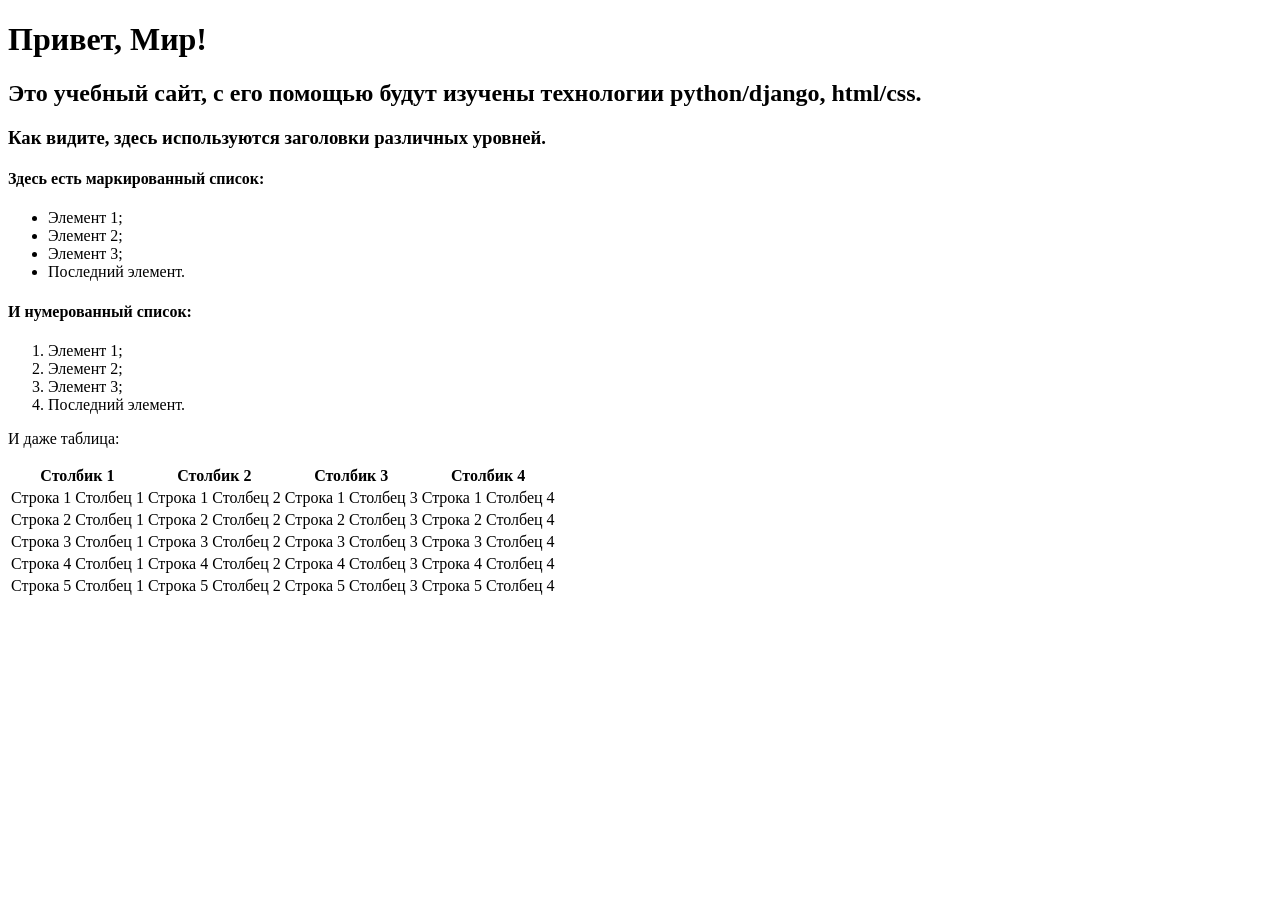
<file: lab2/helloworld/flatpages/templates/index.html>
<!DOCTYPE html>
<html>
    <head>
        <title>Привет, Мир!</title>
    </head>
    <body>
        <h1>Привет, Мир!</h1>
        <h2>Это учебный сайт, с его помощью будут изучены технологии python/django, html/css.</h2>
        <h3>Как видите, здесь используются заголовки различных уровней.</h3>
        <h4>Здесь есть маркированный список:</h4>
        <ul>
            <li>Элемент 1;</li>
            <li>Элемент 2;</li>
            <li>Элемент 3;</li>
            <li>Последний элемент.</li>
        </ul>
        <h4>И нумерованный список:</h4>
        <ol>
            <li>Элемент 1;</li>
            <li>Элемент 2;</li>
            <li>Элемент 3;</li>
            <li>Последний элемент.</li>
        </ol>
        <p>И даже таблица:</p>
        <table>
            <thead>
                <tr>
                    <th>Столбик 1</th>
                    <th>Столбик 2</th>
                    <th>Столбик 3</th>
                    <th>Столбик 4</th>
                </tr>
            </thead>
            <tr>
                <td>Строка 1 Столбец 1</td>
                <td>Строка 1 Столбец 2</td>
                <td>Строка 1 Столбец 3</td>
                <td>Строка 1 Столбец 4</td>
            </tr>
            <tr>
                <td>Строка 2 Столбец 1</td>
                <td>Строка 2 Столбец 2</td>
                <td>Строка 2 Столбец 3</td>
                <td>Строка 2 Столбец 4</td>
            </tr>
            <tr>
                <td>Строка 3 Столбец 1</td>
                <td>Строка 3 Столбец 2</td>
                <td>Строка 3 Столбец 3</td>
                <td>Строка 3 Столбец 4</td>
            </tr>
            <tr>
                <td>Строка 4 Столбец 1</td>
                <td>Строка 4 Столбец 2</td>
                <td>Строка 4 Столбец 3</td>
                <td>Строка 4 Столбец 4</td>
            </tr>
            <tr>
                <td>Строка 5 Столбец 1</td>
                <td>Строка 5 Столбец 2</td>
                <td>Строка 5 Столбец 3</td>
                <td>Строка 5 Столбец 4</td>
            </tr>
        </table>
    </body>
</html>
</file>
